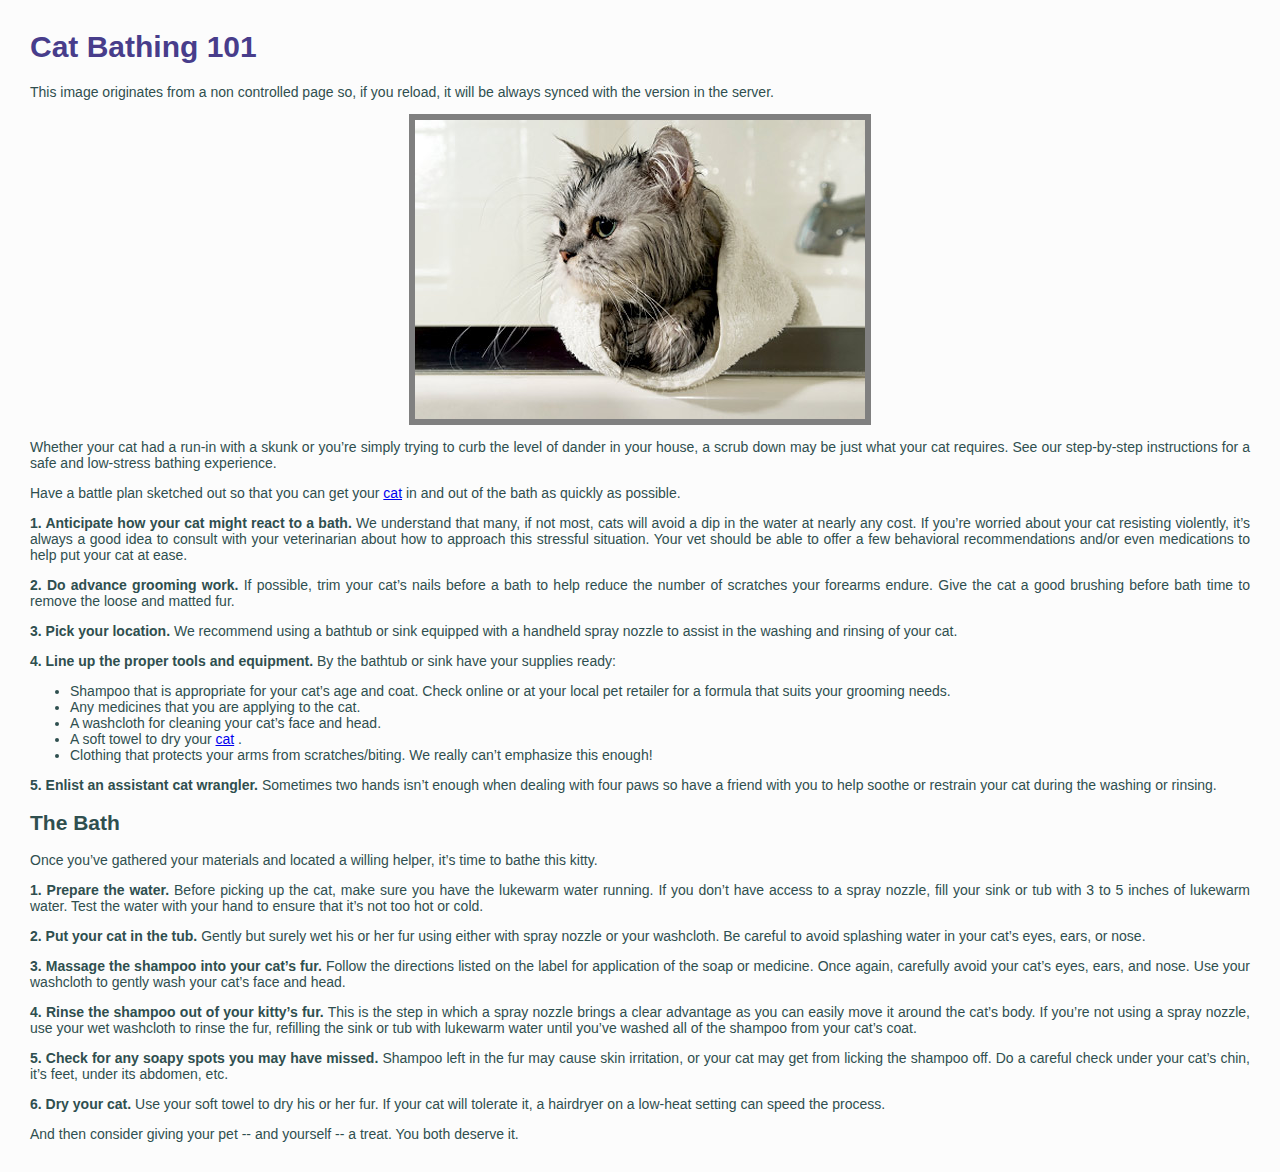
<file: index.html>
<!DOCTYPE html>
<html>
<head>
    <title>Cats bathing</title>
    <meta charset="utf-8">
    <meta name="viewport" content="width=device-width, initial-scale=1">
    <link rel="icon" type="image/png" sizes="32x32" href="favicon.png">
    <meta name="msapplication-TileColor" content="#ffffff">
    <meta name="theme-color" content="#ffffff">
    <link rel="manifest" href="manifest.json">
    <link rel="stylesheet" href="css/style.css">
    <!--<script src="index.js"></script>-->
    <script src="register_sw.js"></script>
</head>
<body>
<article>
    <h2 id="offlineNotification" class="hidden">Application cached. You can work offline now</h2>
    <h1>Cat Bathing 101</h1>
    <p>This image originates from a non controlled page so, if you reload, it will be always synced with the version in the server.</p>
    <img src="./img/bath-cat.jpg" alt="Cat Having Bath">
    <p>
        Whether your cat had a run-in with a skunk or you’re simply trying to curb the level of dander in your house, a scrub down may be just what your cat requires. See our step-by-step instructions for a safe and low-stress bathing experience.  <h2get strong=""></h2get>
    </p>
    <p>
        Have a battle plan sketched out so that you can get your <a href="http://www.vetstreet.com/cats/" class="crosslinked cl-mapping-vetstreet cl-dictionary-vetstreet">cat</a>
        in and out of the bath as quickly as possible.
    </p>
    <p>
        <b>1. Anticipate how your cat might react to a bath. </b>
        We understand that many, if not most, cats will avoid a dip in the water at nearly any cost. If you’re worried about your cat resisting violently, it’s always a good idea to consult with your veterinarian about how to approach this stressful situation. Your vet should be able to offer a few behavioral recommendations and/or even medications to help put your cat at ease.
    </p>
    <p>
        <b>2. Do advance grooming work. </b>
        If possible, trim your cat’s nails before a bath to help reduce the number of scratches your forearms endure. Give the cat a good brushing before bath time to remove the loose and matted fur.
    </p>
    <p>
        <b>3. Pick your location. </b>
        We recommend using a bathtub or sink equipped with a handheld spray nozzle to assist in the washing and rinsing of your cat.
    </p>
    <p>
        <b>4. Line up the proper tools and equipment. </b>
        By the bathtub or sink have your supplies ready:
    </p>
    <ul>
        <li>Shampoo that is appropriate for your cat’s age and coat. Check online or at your local pet retailer for a formula that suits your grooming needs.</li>
        <li>Any medicines that you are applying to the cat.</li>
        <li>A washcloth for cleaning your cat’s face and head.</li>
        <li>
            A soft towel to dry your <a href="http://www.vetstreet.com/cats/" class="crosslinked cl-mapping-vetstreet cl-dictionary-vetstreet">cat</a>
            .
        </li>
        <li>Clothing that protects your arms from scratches/biting. We really can’t emphasize this enough!</li>
    </ul>
    <p>
        <b>5. Enlist an assistant cat wrangler. </b>
        Sometimes two hands isn’t enough when dealing with four paws so have a friend with you to help soothe or restrain your cat during the washing or rinsing.
    </p>
    <h2 class="cms-customHeadings-h2">The Bath</h2>
    <p>Once you’ve gathered your materials and located a willing helper, it’s time to bathe this kitty.</p>
    <p>
        <b>1. Prepare the water. </b>
        Before picking up the cat, make sure you have the lukewarm water running. If you don’t have access to a spray nozzle, fill your sink or tub with 3 to 5 inches of lukewarm water. Test the water with your hand to ensure that it’s not too hot or cold.
    </p>
    <p>
        <b>2. Put your cat in the tub. </b>
        Gently but surely wet his or her fur using either with spray nozzle or your washcloth. Be careful to avoid splashing water in your cat’s eyes, ears, or nose.
    </p>
    <p>
        <b>3. Massage the shampoo into your cat’s fur. </b>
        Follow the directions listed on the label for application of the soap or medicine. Once again, carefully avoid your cat’s eyes, ears, and nose. Use your washcloth to gently wash your cat’s face and head.
    </p>
    <p>
        <b>4. Rinse the shampoo out of your kitty’s fur.</b>
        This is the step in which a spray nozzle brings a clear advantage as you can easily move it around the cat’s body. If you’re not using a spray nozzle, use your wet washcloth to rinse the fur, refilling the sink or tub with lukewarm water until you’ve washed all of the shampoo from your cat’s coat.
    </p>
    <p>
        <b>5. Check for any soapy spots you may have missed. </b>
        Shampoo left in the fur may cause skin irritation, or your cat may get from licking the shampoo off. Do a careful check under your cat’s chin, it’s feet, under its abdomen, etc.
    </p>
    <p>
        <b>6. Dry your cat.</b>
        Use your soft towel to dry his or her fur. If your cat will tolerate it, a hairdryer on a low-heat setting can speed the process.
    </p>
    <p>And then consider giving your pet -- and yourself -- a treat. You both deserve it.</p>
</article>
</body>
</html>
</file>
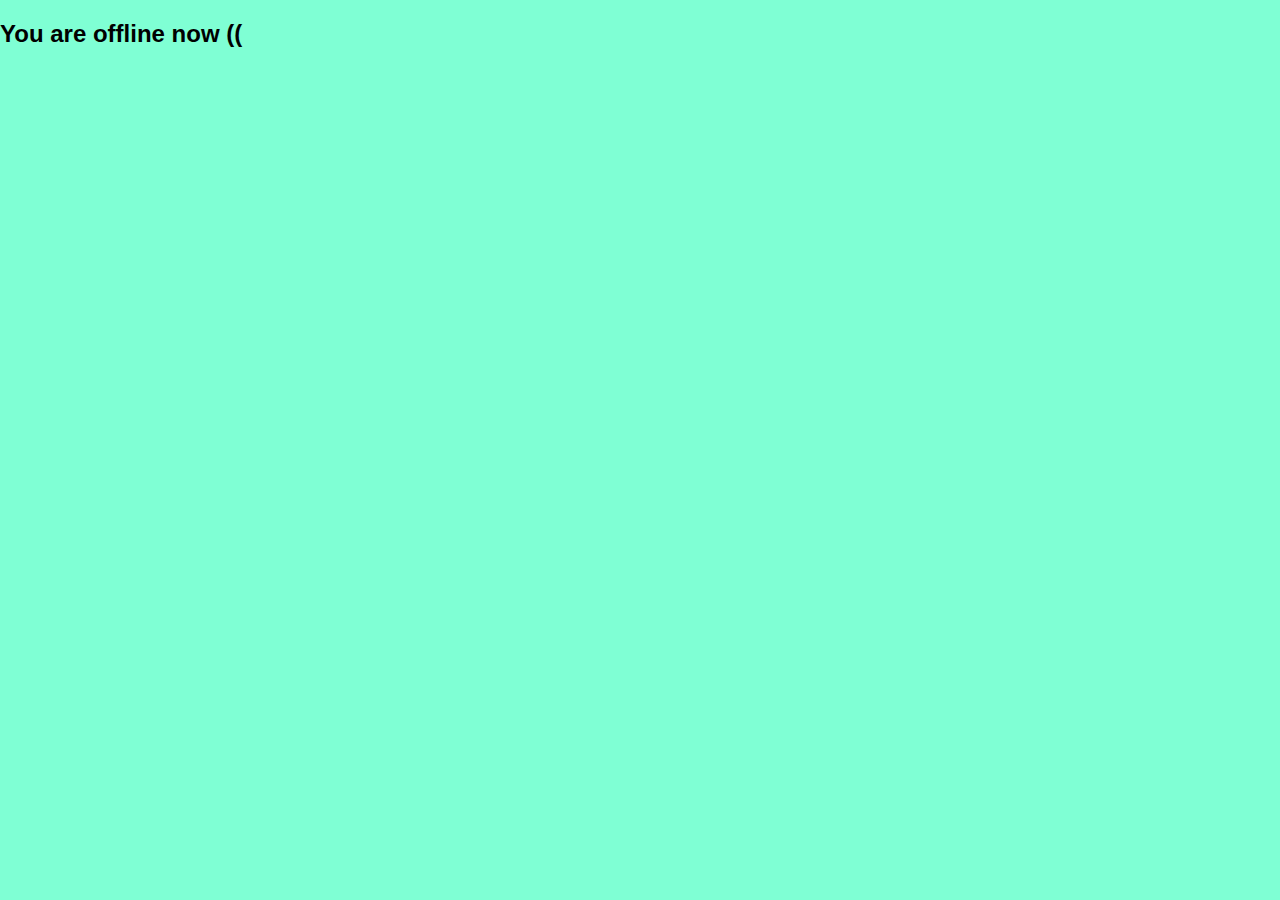
<file: offline/index.html>
<!DOCTYPE HTML>
<html>

<head>
    <meta charset="utf-8">
    <meta name="viewport" content="width=device-width, initial-scale=1">
    <style>
        body {
            padding: 0;
            margin: 0;
            font-family: sans-serif;
            position: relative;
            background-color: aquamarine;
        }

    </style>
</head>

<body>
    <h2>You are offline now ((</h2>

</body>
</html>
</file>
<file: css/style.css>
html {
  font-size: 10px;
}
body {
  padding: 0;
  margin: 0;
  font-family: sans-serif;
  position: relative;
  background-color: #fcfcfc;
  font-size: 1.4rem;
  color: darkslategrey;
}
article {
  margin: 3rem;
  width: auto;
  text-align: justify;
}
h1 {
  color: darkslateblue;
  font-size: 3rem;
}
img {
  display: block;
  margin: auto;
  border: 6px solid gray;
  width: auto;
  max-width: 100%;
}
.hidden {
  display: none;
}
</file>
